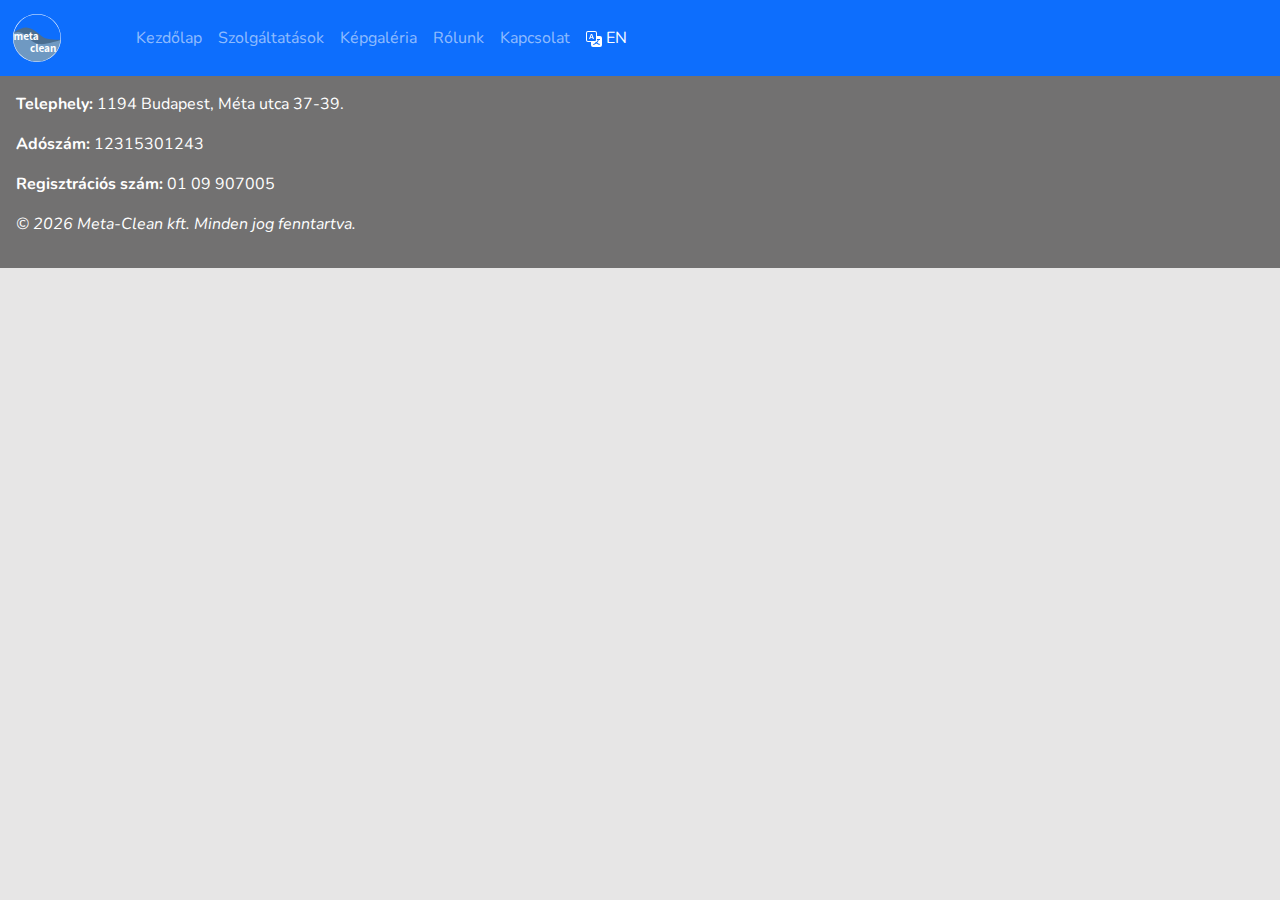
<file: meta-clean-site/index.html>
<!DOCTYPE html><html lang="hu"><head>
  <meta charset="UTF-8">
    <meta http-equiv="X-UA-Compatible" content="IE=edge">
    <meta name="viewport" content="width=device-width, initial-scale=1.0">
    <meta name="robots" content="index,follow">
    <meta name="DC.title" content="Meta Clean Tartálymosó">
    <meta name="description" content="Az élelmiszer szállító szerelvények lefejtő csöveinek tisztítása, töltött tartályok, illetve konténer fűtése, vegyi tisztítás, ügyfélváró, ingyenesen használható zuhanyozó és WC.">
    <title i18n="index page title">Meta Clean Tartálymosó</title>
    <link rel="shortcut icon" href="assets/img/meta-clean-logo@2x.webp" type="image/x-icon">
    <base href="https://fusion525.github.io/meta-clean-site/">
    <script type="application/ld+json">
        {
            "@context": "https://schema.org",
            "@type": "AutoWash",
            "paymentAccepted": [
                "HUF",
                "EUR"
            ],
            "PaymentAccepted":[
                "Cash",
                "Credit Card"
            ],
            "image": [
              "https://meta-clean.hu/assets/img/",
              "https://meta-clean.hu/assets/img/",
              "https://meta-clean.hu/assets/img/"
             ],
             "logo": "https://meta-clean.hu/assets/img/meta-clean-logo@2x.webp",
            "name": "Meta-Clean Kft.",
            "address": {
              "@type": "PostalAddress",
              "streetAddress": "Méta utca 37-39",
              "addressLocality": "Budapest",
              "addressRegion": "Budapest",
              "postalCode": "1194",
              "addressCountry": "HU"
            },
            "geo": {
              "@type": "GeoCoordinates",
              "latitude": 47.42694209654584,
              "longitude": 19.16149714171809
            },
            "url": "https://meta-clean.hu",
            "telephone": "+3613470465",
            "priceRange": "$",
            "openingHoursSpecification": [
              {
                "@type": "OpeningHoursSpecification",
                "dayOfWeek": [
                  "Monday",
                  "Tuesday",
                  "Wednesday",
                  "Thursday",
                  "Friday",
                  "Saturday",
                  "Sunday"
                ],
                "opens": "00:00",
                "closes": "24:00"
              }
            ]
          }
    </script>
<style>@charset "UTF-8";@import url(https://fonts.googleapis.com/css2?family=Nunito:wght@300;*,:after,:before{box-sizing:border-box;}@media (prefers-reduced-motion:no-preference){:root{scroll-behavior:smooth;}}body{font-family:var(--bs-font-sans-serif);font-size:1rem;font-weight:400;line-height:1.5;color:#212529;background-color:#fff;-webkit-text-size-adjust:100%;-webkit-tap-highlight-color:transparent;}body{height:100vh;font-family:Nunito,Arial;}body{margin:0;}@media only screen and (min-width:1050px){body{background-color:hsla(0,1%,72%,.34);}}</style><link rel="stylesheet" href="styles.3d6a104678f6e6768440.css" media="print" onload="this.media='all'"><noscript><link rel="stylesheet" href="styles.3d6a104678f6e6768440.css"></noscript></head>
<body>
  <app-root></app-root>
<script src="runtime.48fdf354f47e9d91b2e3.js" defer></script><script src="polyfills.f75cdc6ce5508cbef866.js" defer></script><script src="scripts.206995907876a2c78426.js" defer></script><script src="main.61962a66057f62656012.js" defer></script>

</body></html>
</file>
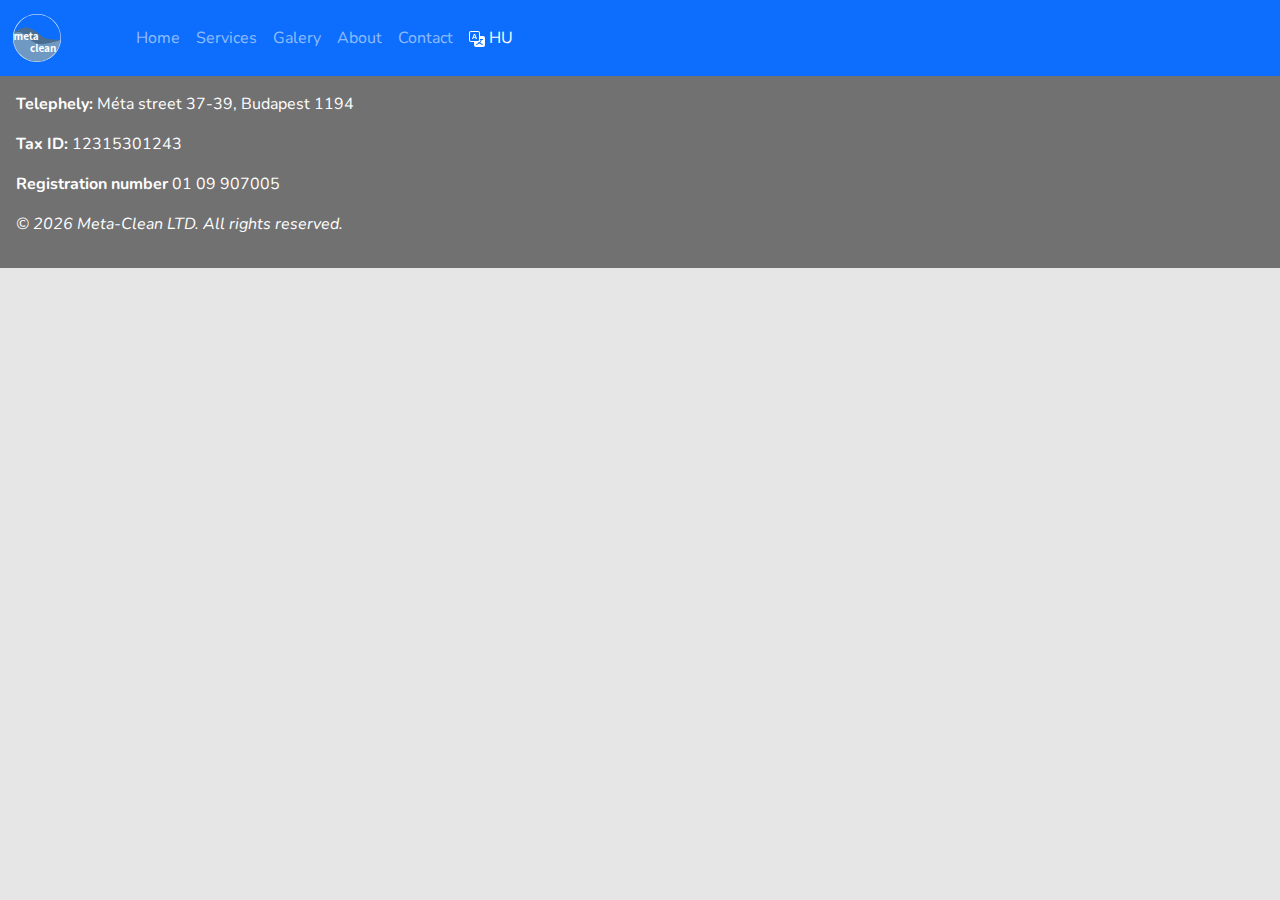
<file: meta-clean-site/en/index.html>
<!DOCTYPE html><html lang="en"><head>
  <meta charset="UTF-8">
    <meta http-equiv="X-UA-Compatible" content="IE=edge">
    <meta name="viewport" content="width=device-width, initial-scale=1.0">
    <meta name="robots" content="index,follow">
    <meta name="DC.title" content="Meta Clean Tartálymosó">
    <meta name="description" content="Az élelmiszer szállító szerelvények lefejtő csöveinek tisztítása, töltött tartályok, illetve konténer fűtése, vegyi tisztítás, ügyfélváró, ingyenesen használható zuhanyozó és WC.">
    <title i18n="index page title">Meta Clean Tartálymosó</title>
    <link rel="shortcut icon" href="assets/img/meta-clean-logo@2x.webp" type="image/x-icon">
    <base href="https://fusion525.github.io/meta-clean-site/en/">
    <script type="application/ld+json">
        {
            "@context": "https://schema.org",
            "@type": "AutoWash",
            "paymentAccepted": [
                "HUF",
                "EUR"
            ],
            "PaymentAccepted":[
                "Cash",
                "Credit Card"
            ],
            "image": [
              "https://meta-clean.hu/assets/img/",
              "https://meta-clean.hu/assets/img/",
              "https://meta-clean.hu/assets/img/"
             ],
             "logo": "https://meta-clean.hu/assets/img/meta-clean-logo@2x.webp",
            "name": "Meta-Clean Kft.",
            "address": {
              "@type": "PostalAddress",
              "streetAddress": "Méta utca 37-39",
              "addressLocality": "Budapest",
              "addressRegion": "Budapest",
              "postalCode": "1194",
              "addressCountry": "HU"
            },
            "geo": {
              "@type": "GeoCoordinates",
              "latitude": 47.42694209654584,
              "longitude": 19.16149714171809
            },
            "url": "https://meta-clean.hu",
            "telephone": "+3613470465",
            "priceRange": "$",
            "openingHoursSpecification": [
              {
                "@type": "OpeningHoursSpecification",
                "dayOfWeek": [
                  "Monday",
                  "Tuesday",
                  "Wednesday",
                  "Thursday",
                  "Friday",
                  "Saturday",
                  "Sunday"
                ],
                "opens": "00:00",
                "closes": "24:00"
              }
            ]
          }
    </script>
<style>@charset "UTF-8";@import url(https://fonts.googleapis.com/css2?family=Nunito:wght@300;*,:after,:before{box-sizing:border-box;}@media (prefers-reduced-motion:no-preference){:root{scroll-behavior:smooth;}}body{font-family:var(--bs-font-sans-serif);font-size:1rem;font-weight:400;line-height:1.5;color:#212529;background-color:#fff;-webkit-text-size-adjust:100%;-webkit-tap-highlight-color:transparent;}body{height:100vh;font-family:Nunito,Arial;}body{margin:0;}@media only screen and (min-width:1050px){body{background-color:hsla(0,1%,72%,.34);}}</style><link rel="stylesheet" href="styles.3d6a104678f6e6768440.css" media="print" onload="this.media='all'"><noscript><link rel="stylesheet" href="styles.3d6a104678f6e6768440.css"></noscript></head>
<body>
  <app-root></app-root>
<script src="runtime.48fdf354f47e9d91b2e3.js" defer></script><script src="polyfills.f75cdc6ce5508cbef866.js" defer></script><script src="scripts.206995907876a2c78426.js" defer></script><script src="main.61962a66057f62656012.js" defer></script>

</body></html>
</file>
